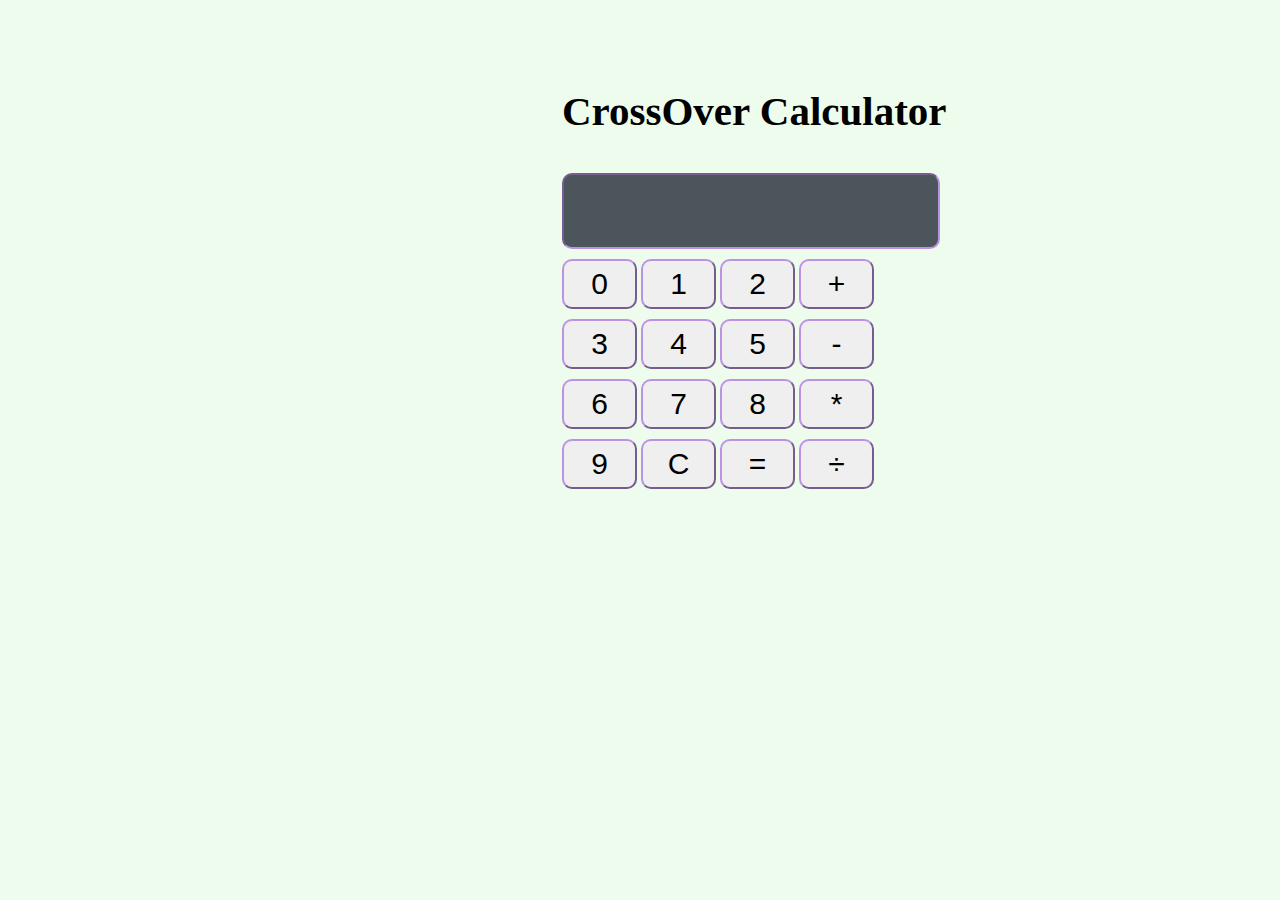
<file: vs_projects-html/calculator/index.html>
<!DOCTYPE html>
<html lang="en">
<head>
    <meta charset="UTF-8">
    <meta name="viewport" content="width=device-width, initial-scale=1.0">
    <title>CrossOver Calculator</title>
    <link rel="stylesheet" href="calci.css">
</head>
<body>
    <h1>CrossOver Calculator</h1>
    <form action="" name="clc">
        <input type="text" name="display" style="width: 370px; height: 70px; background-color: #4c555c;color: white;"><br>
        <input class="btn" type="button" value="0" onclick="clc.display.value += '0'">
        <input class="btn" type="button" value="1" onclick="clc.display.value += '1'">
        <input class="btn" type="button" value="2" onclick="clc.display.value += '2'">
        <input class="btn" type="button" value="+" onclick="clc.display.value += '+'" style=" ;"><br>
        <input class="btn" type="button" value="3" onclick="clc.display.value += '3'">
        <input class="btn" type="button" value="4" onclick="clc.display.value += '4'">
        <input class="btn" type="button" value="5" onclick="clc.display.value += '5'">
        <input class="btn" type="button" value="-" onclick="clc.display.value += '-'" ><br>
        <input class="btn" type="button" value="6" onclick="clc.display.value += '6'">
        <input class="btn" type="button" value="7" onclick="clc.display.value += '7'">
        <input class="btn" type="button" value="8" onclick="clc.display.value += '8'">
        <input class="btn" type="button" value="*" onclick="clc.display.value += '*'" ><br>
        <input class="btn" type="button" value="9" onclick="clc.display.value += '9'">
        <input class="btn" type="button" value="C" onclick="clc.display.value =''" ;>
        <input class="btn" type="button" value="=" onclick="clc.display.value =eval(clc.display.value)">
        <input class="btn" type="button" value="&#247;" onclick="clc.display.value += '/'" ;>

    </form>
</body>
</html>
</file>
<file: vs_projects-html/calculator/calci.css>
body{
    margin-left: 40%;
    margin-top: 10px;
    padding: 50px;
    background-color: rgb(238, 252, 238)



}
h1{
    font-size: 41px;
}
input{
    width: 75px;
    height: 50px;
    font-size: 30px;
    border-radius: 10px;
    border-color: rgb(188, 146, 228);
    margin-top: 10px;
}
.one{
    height: 50px;
    width: 32%;

}
.btn:hover{
    background-color: rgb(241, 213, 159);
    color: white;
}
</file>
